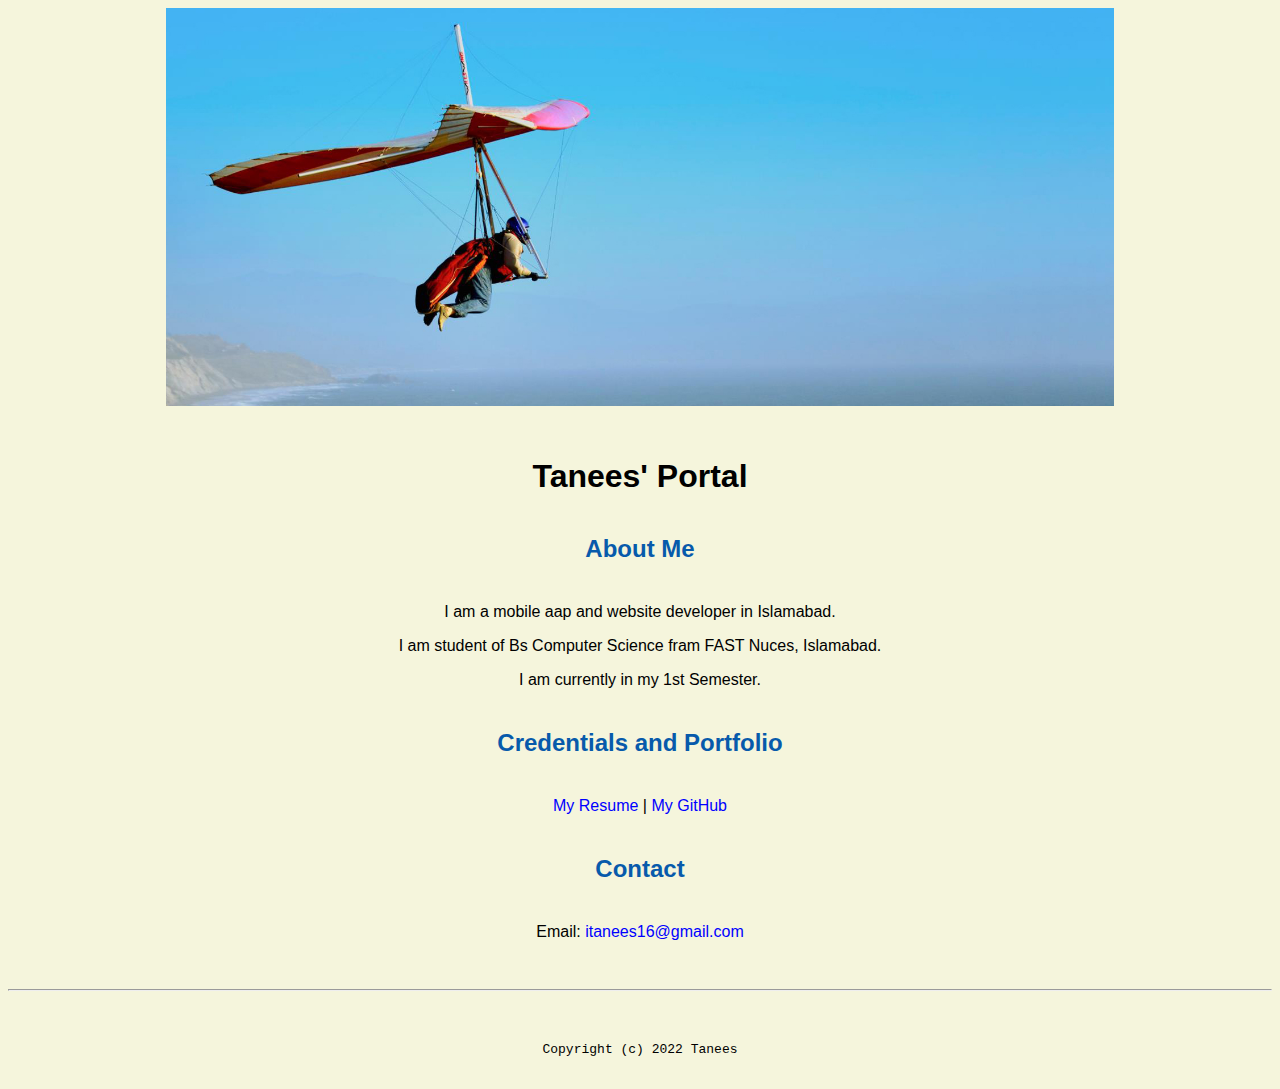
<file: index.html>
<!doctype html>

<!-- this is a comment for human! -->

<html lang="en">

  <header>
   <title>Tanees' Portal</title>
   <link rel="stylesheet" href=" css/master.css">
   <link rel="FaviconIcon" href="favicon.ico" type="image/x-icon">
   <link rel="shortcut" href="favicon.ico" type="image/x-icon">
   <meta name="viewport" content="width=device-width, initial-scale=1, shrink-to-fit=no">
   <meta name="name" content="Tanees Imtiaz' Porta">
   <meta name="robots" content=noindex, nofollow">
  </header>

  <body>
    <img src="images/banner.jpg"width="75%" alt="banner">
  <h1>Tanees' Portal</h1>
  <h2> About Me</h2>
  <p>I am a mobile aap and website developer in Islamabad.</p>
  <p>I am student of Bs Computer Science fram FAST Nuces, Islamabad.</p>
  <p>I am currently in my 1st Semester.</p>
<h2>  Credentials and Portfolio</h2>

  <p><a href="resume.html">My Resume</a> | <a href="https://github.com/TaneesImtiaz">My GitHub</a></p>
  <h2>Contact</h2>
  <p>Email: <a href="mailto:itanees16@gmail.com">itanees16@gmail.com</a></p>
</body>

  <footer>
    <hr>
    <code>Copyright (c) 2022 Tanees</code>
  </footer>
</html>
</file>
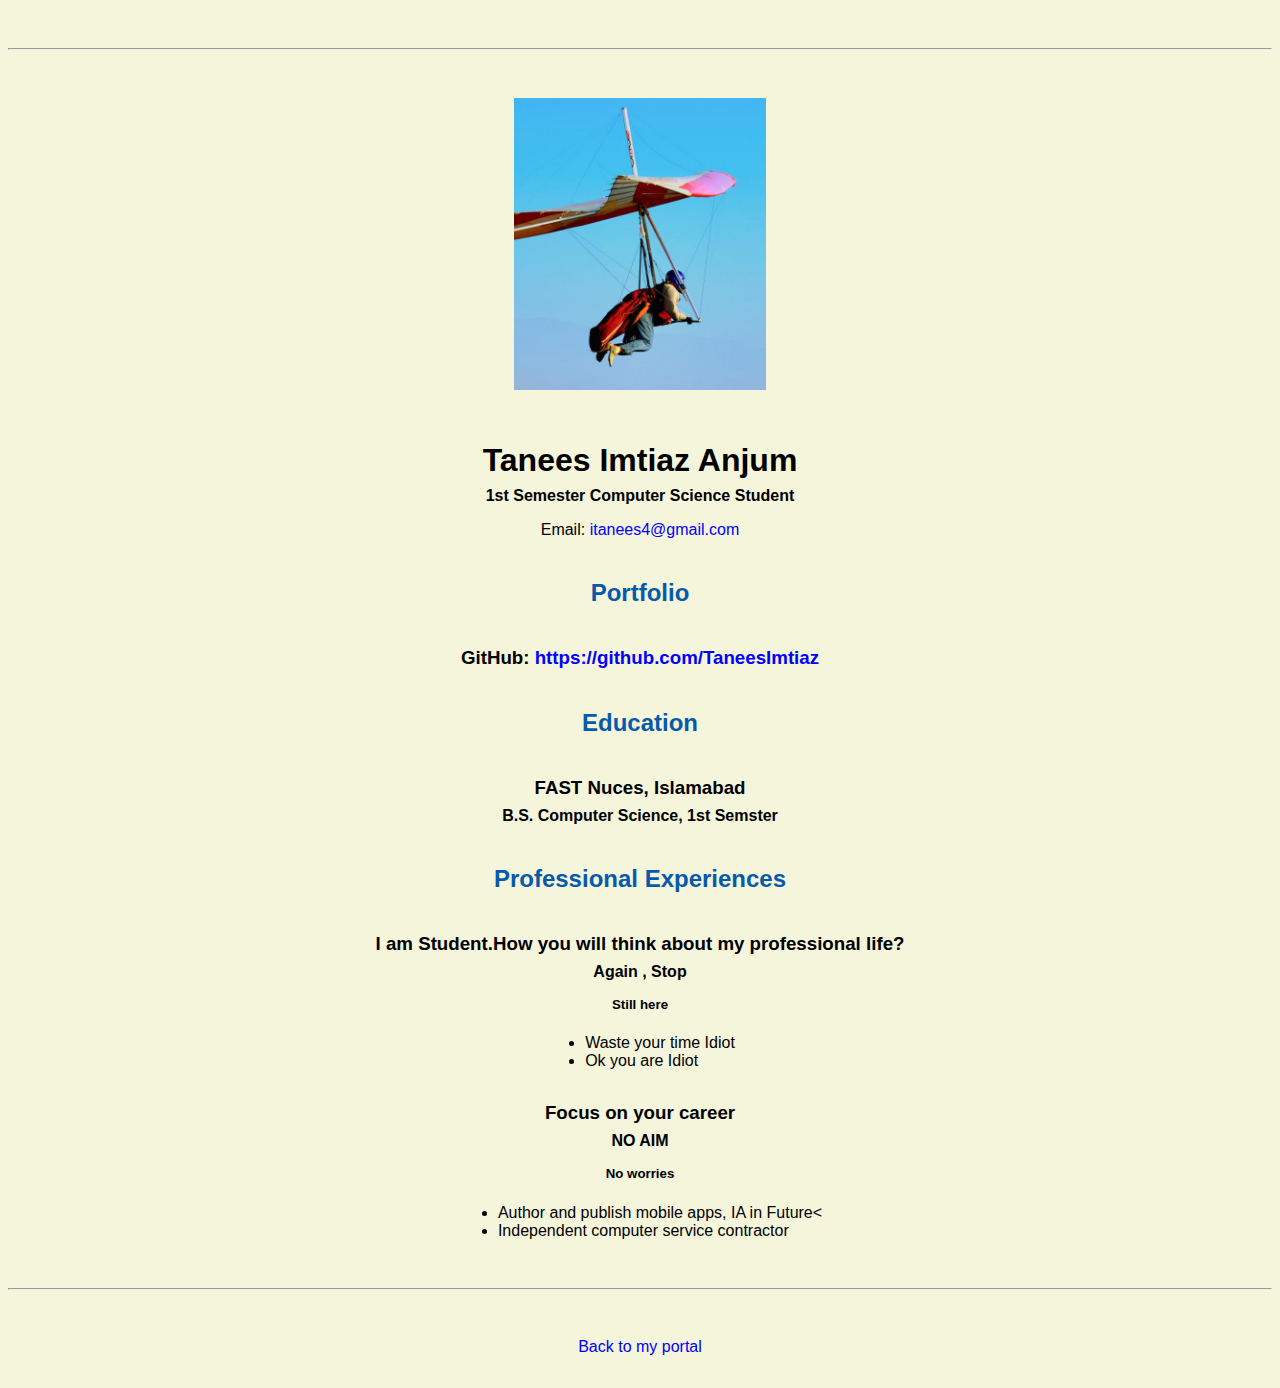
<file: resume.html>
<!doctype html>

<!-- this is a comment for human! -->

<html lang="en">

  <header>
    <title>Tanees' Resume</title>
    <link rel="stylesheet" href=" css/master.css">
    <link rel="FaviconIcon" href="favicon.ico" type="image/x-icon">
    <link rel="shortcut" href="favicon.ico" type="image/x-icon">
    <meta name="viewport" content="width=device-width, initial-scale=1, shrink-to-fit=no">
    <meta name="name" content="Tanees Imtiaz' Porta">
    <meta name="robots" content=noindex, nofollow">
  </header>

  <body>
    <hr>

    <img src="images/headshot.jpg" alt="Beautiful view of Cordoba Spain" width="20%">

    <h1>Tanees Imtiaz Anjum</h1>
    <h4>1st Semester Computer Science Student</h4>

    <p>Email: <a href="mailto:itanees4@gmail.com" target="_blank">itanees4@gmail.com</a></p>
    <!-- don't post physical address, personal phone number or other personal information on the web! -->

    <h2>Portfolio</h2>
      <h3>GitHub: <a href="https://github.com/TaneesImtiaz" target="_blank">https://github.com/TaneesImtiaz</a></h3>

    <h2>Education</h2>

    <h3>FAST Nuces, Islamabad</h3>
    <h4>B.S. Computer Science, 1st Semster</h4>

    <h2>Professional Experiences</h2>

    <h3>I am Student.How you will think about my professional life?</h3>
    <h4>Again , Stop </h4>
    <h5>Still here</h5>
      <ul>
        <li>Waste your time Idiot</li>
        <li>Ok you are Idiot</li>
      </ul>

    <h3>Focus on your career</h3>
    <h4>NO AIM</h4>
    <h5>No worries</h5>
      <ul>
        <li>Author and publish mobile apps, IA in Future<</li>
        <li>Independent computer service contractor</li>
      </ul>
  </body>

  <footer>
  <hr>
  <p><a href="index.html">Back to my portal</a><p>
  </footer>

</html>
</file>
<file: css/master.css>
/* Cascading stylesheet for the website */

/* Text inside these asterisks and slashes are comments for human */

  a {
    color: blue;/* set the text color to blue here */
    text-decoration: none; /* This means we do not want hyperlinks to be underlined */
  }

  a:hover {
    color: red; /* set the text color to red here */
    text-decoration: none; /* This means we do not want hyperlinks to be underlined */
  }

  body {
    background-color: beige;/* set the background color here */
    color: black; /* set the text color to black here */
    font-family: Arial, Helvetica, sans-serif; /* set the font here */
    text-align: center; /* set the text alignment here */
   }

  footer {
    margin-top: 2rem;
    margin-bottom: 2rem;
  }

  h1 {
    margin-bottom: 0.5rem;
    margin-top: 3rem;
   }

  h2 {
    color: #075AAB; /* set the text color of to #075AAB here */
    /* set both the bottom margin and top margin to 2.5rem here */
    margin-bottom: 2.5rem;
    margin-top: 2.5rem;

   }

  h3 {
    margin-bottom: 0;
    margin-top: 2rem;
  }

  h4 {
    margin-bottom: 1rem;
    margin-top: 0.5rem;
  }

  h5 {
    margin-top: 0.5rem;
  }

  hr {
    margin-bottom: 3rem;
    margin-top: 3rem;
  }

  /* this controls how the bullet points in the resume page looks */
  ul {
    display: table;
    margin: 0 auto;
    text-align: left;
  }
</file>
